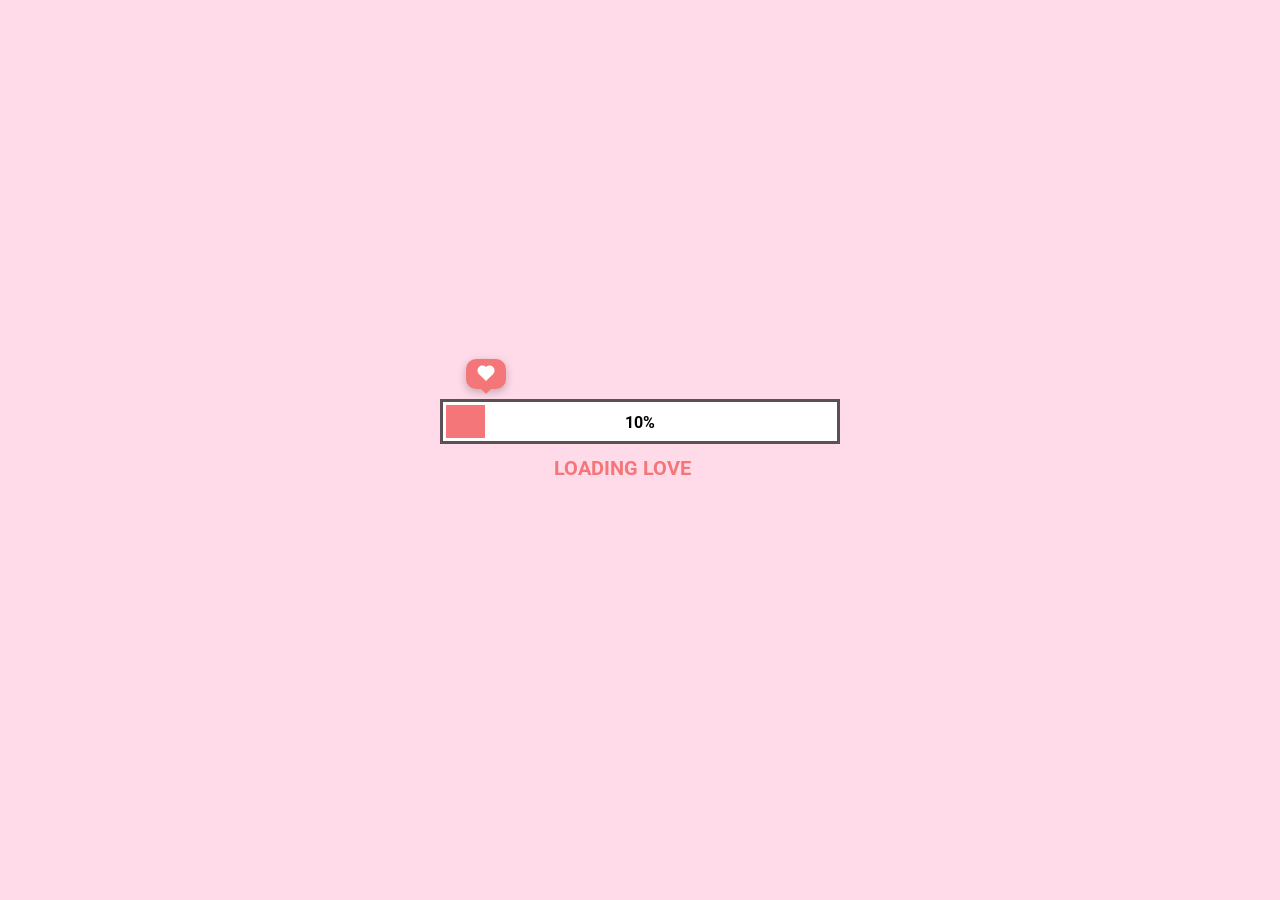
<file: index2.html>
<!DOCTYPE html>
<html lang="en">
<head>
    <meta charset="UTF-8">
    <meta name="viewport" content="width=device-width, initial-scale=1.0">
    <link rel="stylesheet" href="style1.css">
    <script src="app.js" defer></script>
    <title>Love</title>
</head>
<body>
    <div class="loading">
        <div class="boxHeartImg">
            <div class="heartItem item1">
                <img src="./image1/heart.png" alt="">
            </div>
            <div class="heartItem item2">
                <img src="./image1/heart.png" alt="">
            </div>              
            <div class="heartItem item3">
                <img src="./image1/heart.png" alt="">
            </div>
        </div>
        <div class="heartBox">
            <div class="heart"></div>
        </div>
        <div class="progress-bar">
            <div class="progress"></div>
            <div class="percent">100%</div>
        </div>
        <h2 class="textBox">
            <span class="textLoad">loading love</span>
            <span class="cricle1">.</span>
            <span class="cricle2">.</span>
            <span class="cricle3">.</span>
        </h2>
        <div class="buttonCLick">
            <img src="./image1/cursor.png" alt="">
            <div class="button">
                <p class="textBtn"></p>
            </div>
        </div>
    </div>
</body>
</html>
</file>
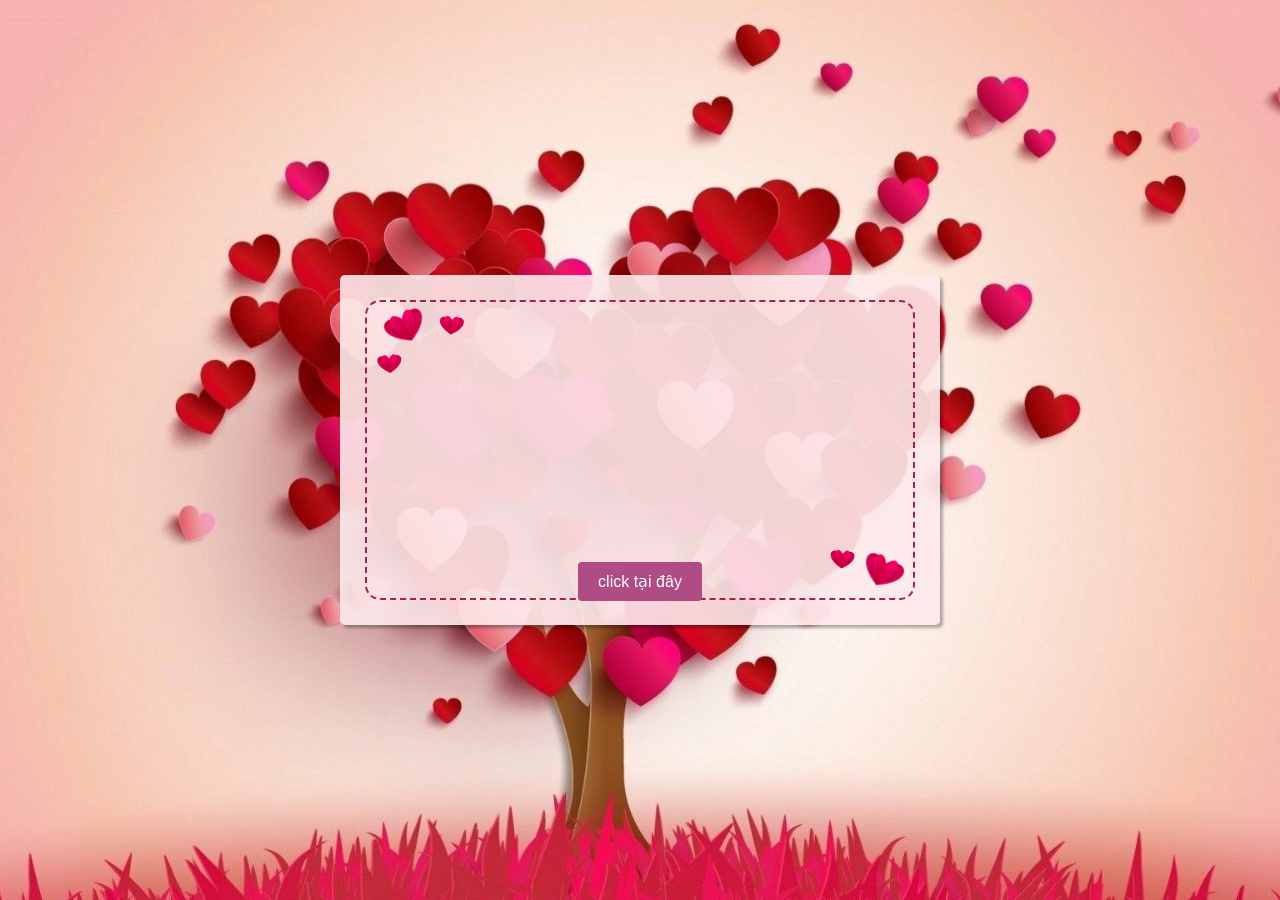
<file: mail.html>
<!DOCTYPE html>
<html lang="en">
<head>
    <meta charset="UTF-8">
    <meta http-equiv="X-UA-Compatible" content="IE=edge">
    <meta name="viewport" content="width=device-width, initial-scale=1.0">
    <link rel="website icon" type="png" href="image/traitym.png">
    <link rel="stylesheet" href="mail.css">
    <title>Gửi em!</title>
    <link rel="stylesheet" href="https://cdnjs.cloudflare.com/ajax/libs/font-awesome/6.3.0/css/all.min.css" integrity="sha512-SzlrxWUlpfuzQ+pcUCosxcglQRNAq/DZjVsC0lE40xsADsfeQoEypE+enwcOiGjk/bSuGGKHEyjSoQ1zVisanQ==" crossorigin="anonymous" referrerpolicy="no-referrer" />
</head>
<body>
    
    <div class="warpper preloading">
        <div class="box">
            <div class="mail">
                <div class="heart">
                    <img src="image/tym.png" alt="">
                    <img src="image/tym.png" alt="">
                    <img src="image/tym.png" alt="">
                    <img src="image/tym.png" alt="">
                    <img src="image/tym.png" alt="">
                </div>
                <div class="content">
                    <div class="title">
                        <h2>Gửi em!</h2>
                    </div>
                    <p>
                        Hello bạn nhỏ của anh!!! 
                         Anh chỉ muốn nói là anh rất yêu em, anh yêu em nhiều
                         vcl, yêu em 7000, yêu em ở đa vũ trụ! Moahhh 
                         Bin luv Bur so muchhh!
                    </p>
                    <button class="custom-button" class="animate-button"
                     style="display:block; margin:0 auto;">click tại đây</button>
                </div>
            </div>
        </div>
        <div class="loader-wrapper">
            <div class="loader">
                <div class="inner one" style="--i:1;"></div>
                <div class="inner two" style="--i:1;"></div>
                <div class="inner three" style="--i:1;"></div>
                <div class="box-heart">
                    <div class="heartLoader"></div>
                </div>
            </div>
        </div>
    </div>
    <audio src="sound/Chi-Muon-Ben-Em-That-Gan.mp3" autoplay></audio>
</body>
<script type="text/javascript" src="https://code.jquery.com/jquery-3.6.3.min.js"></script>
    <script>
        $(window).on('load', function(event){
        $('body').removeClass('preloading');
        $('.loader-wrapper').delay(1000).fadeOut('fast');
    });
    </script>
    <script src="script.js"></script>
</html>
</file>
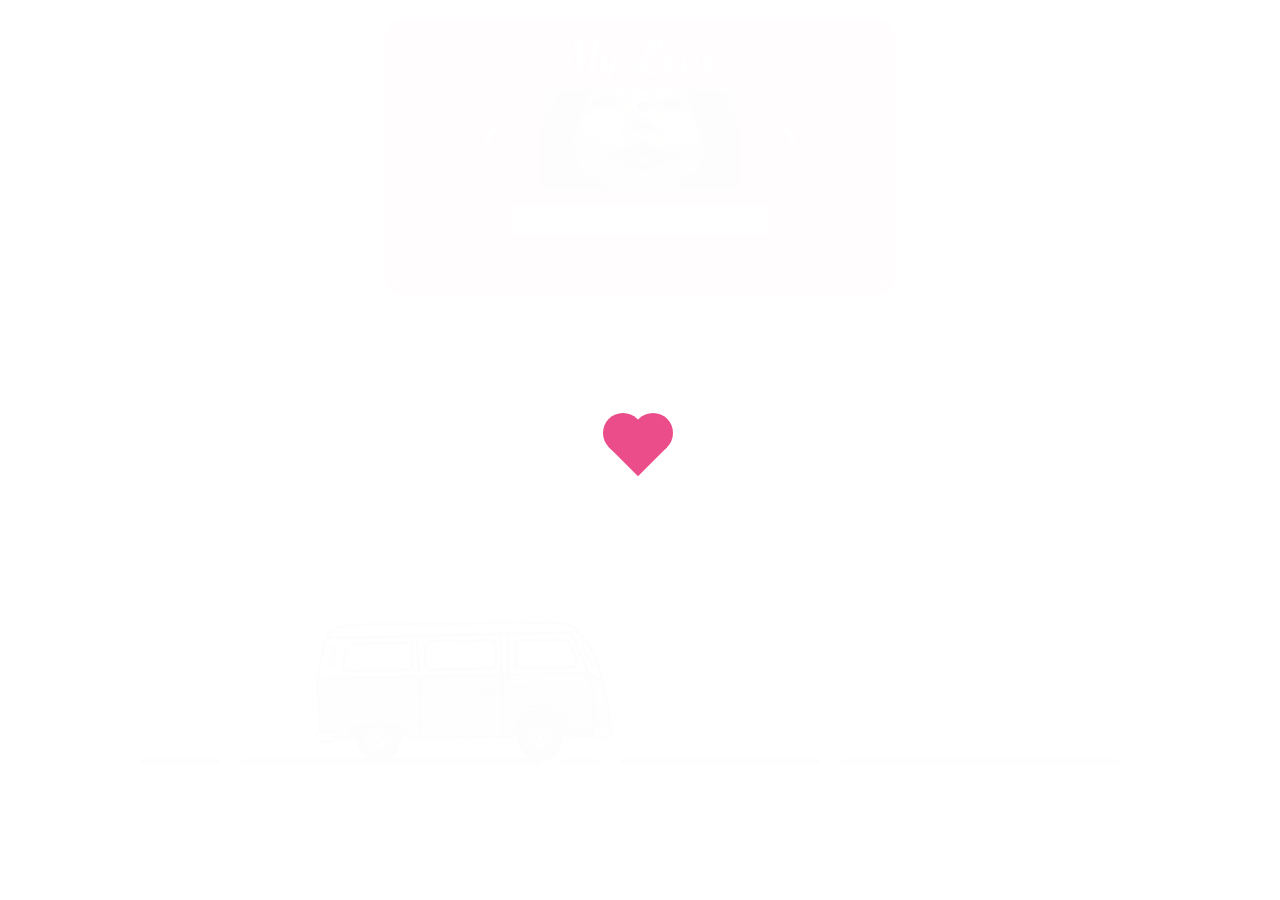
<file: love/love.html>
<!DOCTYPE html>
<html lang="en">
<head>
    <meta charset="UTF-8">
    <meta name="viewport" content="width=device-width, initial-scale=1.0">
    <link rel="stylesheet" href="love.css">
    <title>Love</title>
    <link rel="stylesheet" href="https://cdnjs.cloudflare.com/ajax/libs/font-awesome/6.4.2/css/all.min.css" integrity="sha512-z3gLpd7yknf1YoNbCzqRKc4qyor8gaKU1qmn+CShxbuBusANI9QpRohGBreCFkKxLhei6S9CQXFEbbKuqLg0DA==" crossorigin="anonymous" referrerpolicy="no-referrer" />
</head>
<body>
    <div class="wrapper">
        <!-- <img src="../thư love.png" alt=""> -->
        <div class="formInput">
            <div class="boxHands">
                <div class="handsCat">
                    <img src="../image1/handsCat.png" alt="">
                </div>
                <h1>My Love</h1>
            </div>
            <div class="boxSlider">
                    <div class="listSlider">
                        <div class="slider">
                            <img src="../image1/b41f5b69-beb0-48ab-82cd-aab2611d0624.jpg" alt="">  <!-- thay ảnh muốn thay -->
                        </div>
                        
                        <div class="slider">
                            <img src="../image1/96067092-2b18-45c1-93c0-554f726601cf.jpg" alt="">  <!-- thay ảnh muốn thay -->
                        </div>

                        <div class="slider">
                            <img src="../image1/07a8c2519add37836ecc.jpg" alt="">  <!-- thay ảnh muốn thay -->
                        </div>
                        <div class="slider">
                            <img src="../image1/1aef4737acc3029d5bd238.jpg" alt="">  <!-- thay ảnh muốn thay -->
                        </div>
                        <div class="slider">
                            <img src="../image1/50b42bb4c0406e1e375125.jpg" alt="">  <!-- thay ảnh muốn thay -->
                        </div>
                        
                        <div class="slider">
                            <img src="../image1/fa3a973a7cced2908bdf24.jpg" alt="">  <!-- thay ảnh muốn thay -->
                        </div>

                        <div class="slider">
                            <img src="../image1/cfc558feb30a1d54441b28.jpg" alt="">  <!-- thay ảnh muốn thay -->
                        </div>
                        <div class="slider">
                            <img src="../image1/f7da5842-2fa4-488c-b316-a5597503904d.jpg" alt="">  <!-- thay ảnh muốn thay -->
                        </div>
                    </div>
                <div class="left">
                    <i class="fa-solid fa-chevron-left"></i>
                </div>
                <div class="right">
                    <i class="fa-solid fa-chevron-right"></i>
                </div>
            </div>
            <div class="boxHandsInput">
                <div class="handsCatImgInput">
                    <img src="../image1/handsCat.png" alt="">
                </div>
                <input type="text" id="inputField" placeholder="Nhập tên..." readonly>
            </div>
            <div class="buttonLove">
                <div class="cricleBtn"></div>
                <div class="button"></div>
            </div>
        </div>
        <div class="boxLine">
            <div class="boxCar">
                <img src="../image1/car.gif" alt="">
            </div>
            <div class="boxHeart">
                <div class="heart1"></div>
                <div class="heart2"></div>
                <div class="heart3"></div>
                <div class="heart4"></div>
                <div class="heart5"></div>
                <div class="heart6"></div>
            </div>
            <div class="ground-line">
                <div>
                    <span class="line1"></span>
                    <span class="line2"></span>
                    <span class="line3"></span>
                    <span class="line4"></span>
                    <span class="line5"></span>
                    <span class="line1"></span>
                    <span class="line2"></span>
                    <span class="line3"></span>
                    <span class="line4"></span>
                    <span class="line5"></span>
                </div>
              </div>
        </div>
    </div>
    <div class="loadingLove">
        <div class="rhombus">
            <div class="circle1"></div>
            <div class="circle2"></div>
        </div>
    </div>

    <div class="wrapperLetterForm">
        <div class="boxLetter">
            <i class="fa-solid fa-xmark"></i>
            <div class="formLetter">
                <div class="heartLetter">
                    <div class="heartLetterItem"></div>
                </div>
                <div class="heartLetter">
                    <div class="heartLetterItem"></div>
                </div>
                
                <div class="wrapperLetter">
                    <div class="giftbox">
                        <div class="img">
                            <img src="../image1/giftbox.png" alt="">
                        </div>
                    </div>
                    <div class="textLetter">
                        <h2></h2>
                        <p class="contentLetter"></p>
                        <div class="heartAnimation">
                            <img src="../image1/heartAnimation.gif" alt="">
                        </div>
                    </div>
                    <div class="mewmew1">
                        <img src="../image1/mewmew.gif" alt="">
                    </div>
                    <div class="mewmew2">
                        <img src="../image1/mewmew.gif" alt="">
                    </div>
                </div>
            </div>
            <div class="before"></div>
        </div>
    </div>
    <audio src="../sound/See-Tinh.mp3" autoplay></audio>
</body>
<script type="text/javascript" src="https://code.jquery.com/jquery-3.6.3.min.js"></script>
<script>
    $(window).on('load', function(event){
    $('body').removeClass('preloading');
    $('.loadingLove').delay(1000).fadeOut('fast');

        
    function getHeart(e){
        let ele = document.createElement("div");
        ele.className = "element"
        document.querySelector("body").prepend(ele)
        ele.style.left = e.clientX + 'px';
        ele.style.top = e.clientY -10 +'px';
        setTimeout(()=>{
            let text = document.querySelectorAll(".element")[0],
            directionX = Math.random() < .5 ? -1 : 1,
            directionY = Math.random() < .5 ? -1 : 1

            text.style.left = parseInt(text.style.left) - (directionX * (Math.random() * 100)) + 'px';
            text.style.top = parseInt(text.style.top) - (directionY * (Math.random() * 100)) + 'px';
            text.style.opacity = 0;
            text.style.transform = 'scale(0.4)'
            text.innerHTML = "💗"
            text.style.zIndex = "100"

            setTimeout(()=>{
                ele.remove()
            },1000)
        },10)
    }
    document.onmousemove = function(e){
        getHeart(e)
    }
    document.onclick = function(e){
        let ele = document.createElement("div");
        ele.className = "heartRain"
        document.querySelector("body").prepend(ele);
        ele.style.left = e.clientX -10 + 'px';
        ele.style.top = e.clientY -10 +'px';
        ele.innerHTML = "💗"
        setTimeout(()=>{
            ele.style.top = "calc(85% - 25px)"
        },100)
        setTimeout(()=>{
            ele.style.opacity = 0
        },3000)
        setTimeout(()=>{
            ele.remove()
        },4000)
    }
    document.onmousedown = (e)=>{
        getHeart(e)
    }

    const inputField = document.getElementById('inputField');
    const textToType = "Ngọc Mai đáng iu cute phô mai que❤";
    const typingSpeed = 100; // milliseconds per character

    let charIndex = 0;
    function typeText() {
        if (charIndex < textToType.length) {
            inputField.value += textToType.charAt(charIndex);
            charIndex++;
            setTimeout(typeText, typingSpeed);
        }
        if(inputField.value.length == textToType.length){
            setTimeout(()=>{
                document.querySelector(".buttonLove").style.transform = "translateY(0%)";
                document.querySelector(".cricleBtn").style.transform = "scale(0.1)"
            },1000)
            setTimeout(()=>{
                document.querySelector(".cricleBtn").style.transform = "scale(1)"
                document.querySelector(".cricleBtn").innerHTML = "💗"
            },2000)
            setTimeout(()=>{
                document.querySelector(".buttonLove").style.width = "120px"
                document.querySelector(".button").style.transform = "translateX(25px)"
            },2500)
            setTimeout(()=>{
                document.querySelector(".button").style.width = "calc(100% - 25px)"
                document.querySelector(".button").style.height = "10px"
            },3000)
            setTimeout(()=>{
                document.querySelector(".button").style.height = "30px"
            },3500)
            setTimeout(()=>{
                document.querySelector(".button").innerHTML = "Nhận thư"
            },4000)
        }
    }

    setTimeout(()=>{
        typeText();
    }, 11500)
    });

    // .textLetter text h2
    let indexText = 0;
    let textLetter = document.querySelector('.textLetter h2');
    const textLetterH2 = "Gửi chị bé!";
    let timoutTextLetter;

    function textCharLetter(){
        if (indexText < textLetterH2.length) {
            textLetter.textContent += textLetterH2[indexText];
            indexText++;
            setTimeout(indexText, 100);
        }
        else{
            clearInterval(timoutTextLetter);
            setTimeout(()=>{
                funcTimeoutLetterContent()
            },500)
        }
    }
    function funcTimeoutLetter(){
        indexText = 0; // Reset indexText
        textLetter.textContent = ''; // Xóa nội dung hiện tại của textLetter
        clearInterval(timoutTextLetter);
        timoutTextLetter =  setInterval(()=>{
                textCharLetter();
            }, 200)
    }

    // chữ của thư bạn muốn gửi
    let indexTextContent = 0;
    let textLetterContent = document.querySelector('.contentLetter');
    const textLetterP = "Ngủ sớm nhá, uống nước nhiều vô cho anh, lì là anh tính nợ sau này hốt em về anh phạt đó, còn phạt gì thì tự biết🌚";
    let timoutTextLetterContent;
    function textCharLetterContent(){
        if (indexTextContent < textLetterP.length) {
            textLetterContent.textContent += textLetterP[indexTextContent];
            indexTextContent++;
            setTimeout(indexTextContent, 100);
        }
        else{
            clearInterval(timoutTextLetterContent)

        }
    }
    function funcTimeoutLetterContent(){
        indexTextContent = 0; // Reset indexTextContent
        textLetterContent.textContent = ''; // Xóa nội dung hiện tại của textLetter
        clearInterval(timoutTextLetterContent);
        timoutTextLetterContent =  setInterval(()=>{
            textCharLetterContent();
            }, 100)
    }
    //end 
    document.querySelector(".boxSlider .right").addEventListener("click", function(){
        var slider = document.querySelectorAll(".slider")
        document.querySelector(".listSlider").appendChild(slider[0])
    })
    document.querySelector(".boxSlider .left").addEventListener("click", function(){
        var slider = document.querySelectorAll(".slider")
        document.querySelector(".listSlider").prepend(slider[slider.length -1])
    })

    document.querySelector(".buttonLove").addEventListener("click", function(){
        let timeout = setInterval(()=>{
            var letters = document.createElement("div");
            letters.className = "letters"
            letters.innerHTML = '<img src="../image1/letters.png" alt="">';
            document.querySelector("body").prepend(letters)
            let left = Math.floor(Math.random() * 100);
            let rotate = Math.floor(Math.random() * 360);
            letters.style.left = left + "%";
            letters.style.top = "-10%";
            letters.style.transform = `rotate(${rotate}deg)`;
            setTimeout(()=>{
                letters.style.top = "100%";
            },1000)
            setTimeout(()=>{
                letters.remove()
            },11000)
            document.querySelectorAll(".letters").forEach((item)=>{
                item.addEventListener("click", function(){
                    clearInterval(timeout)
                    $(".wrapperLetterForm").fadeIn()
                    funcTimeoutLetter();
                    
                })
            })
        },500)
    })

    document.querySelector(".fa-xmark").addEventListener("click", function(){
        indexTextContent = 0; // Reset indexTextContent
        textLetterContent.textContent = ''; // Xóa nội dung hiện tại của textLetter
        clearInterval(timoutTextLetterContent)
        $(".wrapperLetterForm").fadeOut()
    })
</script>
</html>
</file>
<file: style1.css>
@import url('https://fonts.googleapis.com/css2?family=Roboto:wght@500&display=swap');
*{
    padding: 0;
    margin: 0;
    box-sizing: border-box;
}
body{
    background: rgb(255, 218, 232);
    display: flex;
    justify-content: center;
    align-items: center;
    min-height: 100vh;
}
.loading{
    position: relative;
    display: flex;
    justify-content: center;
    align-items: center;
    flex-direction: column;
}
.loading .boxHeartImg{
    position: absolute;
    width: 100%;
    top: -40px;
    display: flex;
    justify-content: space-between;
}
.heartItem.item1{
    position: relative;
    left: -4%;
    transform: scale(0);
}
.heartItem.item2{
    position: relative;
    left: 4%;
    transform: scale(0);
}
.heartItem.item3{
    position: relative;
    right: -6%;
    transform: scale(0);
}
/* animation: love1 5s infinite ease-in 1s; */
/* @keyframes love1{
    0%{
        opacity: 0;
        transform: scale(0.2) rotate(0deg) translate3d(100px, 0, 0);
    }
    50%{
        opacity: 1;
    }
    100%{
        opacity: 0;
        transform: scale(0.8) rotate(-40deg) translate3d(-50px, -400px, 0);
    }
} */
@keyframes heartScale{
    0%{
        transform: scale(0);
    }
    30%{
        transform: scale(1.2);
    }
    50%,100%{
        transform: scale(1);
    }
}
.heartItem.item1 img{
    width: 40px;
}
.heartItem.item2 img{
    width: 50px;
    transform: translateY(-10px);
}
.heartItem.item3 img{
    width: 60px;
    transform: translateY(-20px);
}
.heartItem::before{
    position: absolute;
    content: '';
    width: 3px;
    height: 40px;
    background-color: rgb(91,81,84);
    left: 51%;
    top: 10px;
    transform: translateX(-50%);
    z-index: -1;
}
.progress-bar{
    position: relative;
    width: 400px;
    height: 45px;
    background: #fff;
    padding: 3px;
    border: 3px solid rgb(91,81,84);
    display: flex;
}
.progress{
    width: 0px;
    height: 100%;
    background-color: rgb(244,118,121);
    left: 0;
    transition: 0.1s;
}
.percent{
    position: absolute;
    top: 50%;
    left: 50%;
    transform: translate(-50%, -50%);
    font-weight: bold;
    font-family: 'Roboto', sans-serif;
}
.loading .textBox{
    transition: 0.5s;
    margin-top: 10px;
}
.loading .textLoad{
    font-family: 'Roboto', sans-serif;
    color: rgb(244,118,121);
    font-family: 500;
    font-size: 20px;
    text-transform: uppercase;
}
.loading h2 .cricle1, .cricle2, .cricle3{
    color: rgb(244,118,121);
    opacity: 0;
}
.cricle1{
    animation: 1s .25s cricle linear infinite;
}
.cricle2{
    animation: 1s .5s cricle linear infinite;
}
.cricle3{
    animation: 1s .75s cricle linear infinite;
}
@keyframes cricle{
    0%{
        opacity: 0;
    }
    50%{
        opacity: 1;
    }
    100%{
        opacity: 0;
    }
}
.button{
    position: relative;
    width: 10px;
    height: 10px;
    background: #fff;
    border-radius: 50%;
    transition: 0.5s;
    transform: scale(0);
    display: flex;
    justify-content: center;
    align-items: center;
    font-family: 'Roboto', sans-serif;
    cursor: pointer;
    font-weight: bold;
    letter-spacing: 1px;
}
.buttonCLick{
    position: relative;
    display: flex;
    height: 40px;
    align-items: center;
    margin-top: -20px;
    filter: drop-shadow(rgba(0, 0, 0, 0.25) 1.95px 1.95px 2.6px);
}
.buttonCLick img{
    opacity: 0;
    width: 25px;
    position: absolute;
    margin-left: -20px;
    transform: translateX(-20px) rotate(90deg);
    animation: 1s cursor infinite linear;
}
@keyframes cursor{
    0%{
        transform: translateX(-20px) rotate(90deg);
    }
    50%{
        transform: translateX(-10px) rotate(90deg);
    }
}
.heartBox{
    position: absolute;
    top: -40px;
    left: -3.2%;
    width: 40px;
    height: 30px;
    border-radius: 10px;
    background-color: rgb(244,118,121);
    display: flex;
    justify-content: center;
    align-items: center;
    box-shadow: rgba(0, 0, 0, 0.24) 0px 3px 8px;
    transition: 0.1s;
}
.heartBox::before{
    content: "";
    position: absolute;
    top: 100%;
    left: 50%;
    margin-left: -5px;
    border-width: 5px;
    border-style: solid;
    border-color: rgb(244,118,121) transparent transparent transparent;
}
.heartBox .heart{
    position: relative;
    width: 10px;
    height: 10px;
    background-color: #fff;
    transform: rotate(45deg);
}
.heartBox .heart::before{
    position: absolute;
    content: '';
    width: 100%;
    height: 100%;
    background-color: #fff;
    right: 50%;
    border-radius: 50%;
}
.heartBox .heart::after{
    position: absolute;
    content: '';
    width: 100%;
    height: 100%;
    background-color: #fff;
    bottom: 50%;
    border-radius: 50%;
}

/* reponsive */
@media(max-width: 767px) {
    .progress-bar{
        width: 340px;
    }
}
</file>
<file: mail.css>
@import url('https://fonts.googleapis.com/css2?family=Dancing+Script:wght@700&display=swap');
*{
    padding: 0;
    margin: 0;
    box-sizing: border-box;
}
body{
    position: absolute;
    width: 100%;
    height: 100%;
}
.warpper{
    width: 100%;
    height: 100%;
    background: url(image/bgrMail.jpg);
    background-repeat: no-repeat;
    background-size: cover;
    background-position: center;
    display: flex;
    justify-content: center;
    align-items: center;
}
.box{
    position: relative;
    width: 600px;
    height: 350px;
    background: rgba(253,233,234,0.9);
    border-radius: 5px;
    box-shadow: 3px 3px 3px rgba(0,0,0,0.3);
    display: flex;
    justify-content: center;
    align-items: center;
}
.mail{
    width: 550px;
    height: 300px;
    border: 2px dashed rgb(167,32,71);
    border-radius: 15px;
}
.heart{
    position: absolute;
    width: 100%;
    height: 100%;
}
.heart img:nth-child(1){
    position: absolute;
    width: 50px;
    transform: rotate(-25deg) translate(10px, 10px);
}
.heart img:nth-child(2){
    position: absolute;
    width: 30px;
    transform: rotate(-5deg) translate(3px, 50px);
}
.heart img:nth-child(3){
    position: absolute;
    width: 30px;
    transform: rotate(5deg) translate(70px, 5px);
}
.heart img:nth-child(4){
    position: absolute;
    width: 50px;
    right: 60px;
    bottom: 60px;
    transform: rotate(25deg);
}
.heart img:nth-child(5){
    position: absolute;
    width: 30px;
    right: 110px;
    bottom: 80px;
    transform: rotate(5deg);
}
.content{
    position: relative;
    width: 100%;
    height: 100%;
}
.content .title{
    display: flex;
    justify-content: center;
    align-items: center;
    width: 100%;
    height: 50px;
    overflow: hidden;
}
.content .title h2{
    font-family: 'Dancing Script', cursive;
    font-size: 35px;
    color: rgb(181,12,17);
    opacity: 0;
    transform: translateY(-40px);
    transition: 2s;
}
.warpper:hover .title h2{
    opacity: 1;
    transform: translateY(0px);
}
.content p{
    padding: 0px 45px;
    font-size: 35px;
    font-family: 'Dancing Script', cursive;
    opacity: 0;
    transition: all 1s;
}
.warpper:hover .content p{
    animation: text1 2s forwards ease-in-out 1s;
}
@keyframes text1{
    0%{
        opacity: 0;
    }
    100%{
        opacity: 1;
    }
}
.loader-wrapper{
    position: fixed;
    width: 100%;
    height: 100%;
    background: #fff;
    top: 0;
    left: 0;
    z-index: 100000000000;
}
.loader {
    position: absolute;
    top: 50%;
    left: 50%;
    width: 200px;
    height: 200px;
    border-radius: 50%;
    perspective: 800px;
    display: flex;
    justify-content: center;
    align-items: center;
    transform: translate(-50%, -50%);
}
.box-heart {
  width: 100%;
  height: 100%;
  display: flex;
  justify-content: center;
  align-items: center;
  animation: loaderElectron 0.5s alternate infinite;
  z-index: -1;
}
.heartLoader{
  position: absolute;
  background: url('image/traitym.png');
  background-size: cover;
  width: 120px;
  height: 120px;
  filter: drop-shadow(0 0 10px red) drop-shadow(0 0 40px red) drop-shadow(0 0 60px red);
}

@keyframes loaderElectron{
  0%{
    transform: scale(0.9);
  }
  100%{
    transform: scale(1.1);
  }
}
.inner {
    position: absolute;
    box-sizing: border-box;
    width: 100%;
    height: 100%;
    border-radius: 50%;  
  }
  
  .inner.one {
    left: 0%;
    top: 0%;
    animation: rotate-one calc(var(--i) * 1s) linear infinite;
    border-bottom: 4px solid red;
    border-right: 4px solid red;
    filter: drop-shadow(0 0 5px red) drop-shadow(0 0 5px red);
  }
  .inner.one::before {
    position: absolute;
    content: '';
    background: url('image/traitym.png');
    background-size: cover;
    width: 30px;
    height: 30px;
    z-index: 10000000s;
    top: 40%;
    transform: translate(-50%, 30%);
  }
  .inner.two {
    right: 0%;
    top: 0%;
    animation: rotate-two calc(var(--i) * 1s) linear infinite;
    border-right: 4px solid red;
    border-top: 4px solid red;
    filter: drop-shadow(0 0 5px red) drop-shadow(0 0 5px red);
  }
  .inner.two::before {
    position: absolute;
    content: '';
    background: url('image/traitym.png');
    background-size: cover;
    width: 30px;
    height: 30px;
    right: 50%;
    bottom: 0;
    transform: translate(30%, 50%);
  }
  .inner.three {
    right: 0%;
    bottom: 0%;
    animation: rotate-three calc(var(--i) * 1s) linear infinite;
    border-top: 4px solid red;
    border-left: 4px solid red;
    filter: drop-shadow(0 0 5px red) drop-shadow(0 0 10px red);
  }
  .inner.three::before {
    position: absolute;
    background: url('image/traitym.png');
    background-size: cover;
    width: 30px;
    height: 30px;
    content: '';
    right: 2px;
    top: 50%;
    transform: translate(50%, -120%);
  }
  @keyframes rotate-one {
    0% {
      transform: rotateX(35deg) rotateY(-45deg) rotateZ(0deg);
    }
    100% {
      transform: rotateX(35deg) rotateY(-45deg) rotateZ(360deg);
    }
  }
  @keyframes rotate-two {
    0% {
      transform: rotateX(50deg) rotateY(10deg) rotateZ(0deg);
    }
    100% {
      transform: rotateX(50deg) rotateY(10deg) rotateZ(360deg);
    }
  }
  @keyframes rotate-three{
    0% {
      transform: rotateX(35deg) rotateY(55deg) rotateZ(0deg);
    }
    100% {
      transform: rotateX(35deg) rotateY(55deg) rotateZ(360deg);
    }
  }
  
  .animate-button {
    display: inline-block;
    padding: 10px 20px;
    background-color: #4CAF50;
    color: white;
    font-size: 16px;
    border: none;
    border-radius: 4px;
    animation-name: zoomIn;
    animation-duration: 0.3s;
    animation-fill-mode: forwards;
  }
  
  @keyframes zoomIn {
    from {
      transform: scale(1);
    }
    to {
      transform: scale(1.2);
    }
  }
  
  .custom-button {
    display: inline-block;
    padding: 10px 20px;
    background-color: #af4c84;
    color: white;
    font-size: 16px;
    border: none;
    border-radius: 4px;
    transition: background-color 0.3s ease;
  }
  
  .custom-button:hover {
    background-color: #ff00b3;
  }
</file>
<file: love/love.css>
@import url('https://fonts.googleapis.com/css2?family=Dancing+Script:wght@700&display=swap');
@import url('https://fonts.googleapis.com/css2?family=Dancing+Script:wght@600&display=swap');
@import url('https://fonts.googleapis.com/css2?family=Roboto:wght@500&display=swap');
*{
    padding: 0;
    margin: 0;
    box-sizing: border-box;
}
body{
    overflow: hidden;
}
.wrapper{
    position: relative;
    width: 100%;
    height: 100vh;
    overflow: hidden;
}
.formInput{
    position: absolute;
    top: -100%;
    width: 40%;
    left: 50%;
    transform: translateX(-50%);
    background-color: #EA4C89;
    display: flex;
    flex-direction: column;
    justify-content: center;
    align-items: center;
    z-index: 70;
    border-radius: 20px;
    transition: 1s;
    overflow: hidden;
    padding-bottom: 10px;
    box-shadow: rgba(0, 0, 0, 0.24) 0px 3px 8px;
    animation: formInput 1s 3s forwards;
}
@keyframes formInput {
    0%{
        top: -100%;
    }
    100%{
        top: 20px;
    }
}
.formInput::before{
    position: absolute;
    content: '';
    width: 8px;
    height: 40px;
    background: #EA4C89;
    top: -30px;
    left: 20%;
    z-index: -10;
}
.formInput::after{
    position: absolute;
    content: '';
    width: 8px;
    height: 40px;
    background: #EA4C89;
    top: -30px;
    right: 20%;
    z-index: -1;
}
.boxHands{
    position: absolute;
    display: flex;
    justify-content: center;
    top: -40%;
    animation: handsCat 1s 4s forwards ease-in;
}
@keyframes handsCat{
    0%{
        top: -40%;
    }
    100%{
        top: 0px;
    }
}
.formInput .handsCat{
    position: absolute;
    transform: rotate(180deg);
    width: 80px;
    top: -60px;
    animation: hands 1s 5s forwards ease-in-out;
}
@keyframes hands{
    0%{
        top: -60px;
    }
    50%,100%{
        top: -150px;
    }
}
.handsCat img{
    width: 100%;
}
.boxHands h1{
    transform: rotate(20deg);
    transform-origin: top left;
    padding-top: 5px;
    color: #fff;
    font-size: 50px;
    font-family: 'Dancing Script', cursive;
    animation: textHand 1.5s 6s forwards ease-in;
}
@keyframes textHand{
    0%{
        transform: rotate(20deg);
        transform-origin: top left;
    }
    20%,100%{
        transform: rotate(0deg);
        transform-origin: top left;
    }
}
.boxSlider{
    position: relative;
    margin-top: 70px;
    width: 100%;
    display: flex;
    justify-content: center;
    opacity: 0;
    transition: 1s;
    animation: boxSlider 1s 8s forwards ease-out;
}
@keyframes boxSlider {
    0%{
        opacity: 0;
    }
    100%{
        opacity: 1;
    }
}
.boxSlider .left, .boxSlider .right{
    position: absolute;
    top: 50%;
    color: #fff;
    transform: translateY(-50%);
    font-size: 30px;
    cursor: pointer;
    z-index: 50;
}
.left{
    left: 100px;
}
.right{
    right: 100px;
}

.listSlider{
    position: relative;
    width: 200px;
    height: 100px;
    display: flex;
    overflow: hidden;
    border-radius: 10px;
}

.listSlider .slider{
    width: 100%;
    position: relative;
    transition: 0.5s;
}
.listSlider img{
    width: 200px;
    height: 100%;
    object-fit: cover;
}
.boxHandsInput{
    display: flex;
    position: relative;
    top: 15px;
    right: -200%;
    width: 50%;
    animation: boxInputHands 1s 9s forwards ease-in;
}
@keyframes boxInputHands{
    0%{
    right: -200%;
    }
    60%,100%{
        right: 0%;
    }
}
.boxHandsInput input{
    width: 100%;
    height: 30px;
    border: none;
    outline: none;
    border-radius: 5px;
    padding: 0px 10px;
    font-family: 'Dancing Script', cursive;
    font-size: 20px;
    z-index: 11;
    opacity: 0;
    animation: boxSlider 1s 9s forwards ease-out;
}

.boxHandsInput .handsCatImgInput{
    position: absolute;
    width: 80px;
    transform: rotate(270deg);
    top: -140%;
    right: -30px;
    z-index: 100;
    animation: imgHandInput 1s 10s forwards ease-in-out;
}
@keyframes imgHandInput {
    0%{
    right: -30px;
    }
    70%,100%{
        right: -100%;
    }
}
.boxHandsInput .handsCatImgInput img{
    width: 100%;
}
.buttonLove{
    display: flex;
    position: relative;
    margin-top: 25px;
    align-items: center;
    transform: translateY(-100%);
    z-index: 10;
    width: 35px;
    transition: 0.5s;
}
.buttonLove .cricleBtn{
    width: 40px;
    height: 40px;
    background: #ffb7e4;
    border-radius: 50%;
    display: flex;
    justify-content: center;
    align-items: center;
    z-index: 10;
    transform: scale(0);
    transition: 0.5s;
    box-shadow: rgba(0, 0, 0, 0.15) 1.95px 1.95px 2.6px,
                inset rgb(255, 255, 255,0.8) 1.95px 1.95px 2.6px,
                inset rgba(0, 0, 0, 0.2) -1.95px -1.95px 2.6px;
}
.buttonLove .button{
    position: absolute;
    outline: none;
    width: 0px;
    height: 0px;
    cursor: pointer;
    border-radius: 5px;
    transition: 0.5s;
    z-index: 9;
    background: #FD89C3;
    display: flex;
    justify-content: center;
    align-items: center;
    font-size: 12px;
    font-family: 'Roboto', sans-serif;
    user-select: none;
    color: #fff;
    box-shadow: rgba(0, 0, 0, 0.15) 1.95px 1.95px 2.6px,
                inset rgb(255, 255, 255,0.8) 1.95px 1.95px 2.6px,
                inset rgba(0, 0, 0, 0.2) -1.55px -1.55px 2.6px;
}
.buttonLove .button:hover{
    background: #ff9fda;
}
.boxCar{
    position: absolute;
    bottom: 15%;
    transform: translateX(-400px);
    z-index: 2;
    animation: car 4s 1s forwards, car1 2s 5s forwards;
}
.boxCar img{
    width: 350px;
}
@keyframes car{
    0%{
        transform: translateX(-400px);
    }
    50%,100%{
        transform: translateX(150px);
    }
}
.boxHeart{
    position: relative;
    width: 100%;
    height: 100vh;
    animation:  heartX 4s 1s forwards;
}
/* @keyframes car1 {
    0%{
        transform: translateX(150px);
    }
    100%{
        transform: translateX(1000px);
    }
} */
.heart1,.heart2,.heart3, .heart4, .heart5, .heart6{
    position: absolute;
    width: 15px;
    height: 15px;
    background-color: rgb(255, 62, 65);
    transform: scale(0.2) rotate(45deg);
    bottom: 20%;
    left: 450px;
    z-index: 1;
}
.heart1{
    animation:love1 4s infinite ease-in 1s;
}
.heart2{
    animation: love2 3s infinite ease-in 2s;
}
.heart3{
    animation: love2 5s infinite ease-in 1.5s;
}
.heart4{
    animation: love1 2s infinite ease-in 2s;
}
.heart5{
    animation: love1 2.3s infinite ease-in 0.5s;
}
.heart5{
    animation: love2 2.5s infinite ease-in 1.5s;
}
.heart1::before, .heart2::before,
.heart3::before,.heart4::before, .heart5::before, .heart6::before{
    position: absolute;
    content: '';
    width: 100%;
    height: 100%;
    background-color: rgb(255, 62, 65);
    left: -50%;
    border-radius: 50%;
}
.heart1::after, .heart2::after,
.heart3::after, .heart4::after, .heart5::after, .heart6::after{
    position: absolute;
    content: '';
    width: 100%;
    height: 100%;
    background-color: rgb(255, 62, 65);
    top: -50%;
    border-radius: 50%;
}
@keyframes love1{
    0%{
        opacity: 0;
        transform: scale(0.3) rotate(0deg) translate3d(40px, 0, 0);
    }
    50%{
        opacity: 1;
    }
    100%{
        opacity: 0;
        transform: scale(0.9) rotate(-15deg) translate3d(-20px, -300px, 0);
    }
}
@keyframes love2{
    0%{
        opacity: 0;
        transform: scale(0.2) rotate(10deg) translate3d(50px, 0, 0);
    }
    50%{
        opacity: 1;
    }
    100%{
        opacity: 0;
        transform: scale(0.7) rotate(5deg) translate3d(-20px, -250px, 0);
    }
}
@keyframes heartX {
    0%{
        left: -500px;
    }
    50%,100%{
        left: 0px;
    }
}
.boxLine{
    position: relative;
    width: 1000px;
    height: 100vh;
    margin: auto;
    overflow: hidden;
    z-index: 50;
}
.ground-line {
    width: 100%;
    position: absolute;
    bottom: 15%;
    left: 0;
    overflow: hidden;
    height: 6px;
}
.ground-line div {
    width: 2000px;
    font-size: 0;
    animation: roadLine 3s infinite linear;
}
.ground-line .line1 {
    width: 80px;
}
.ground-line .line2 {
    width: 300px;
}
.ground-line .line3 {
    width: 40px;
}
.ground-line .line4 {
    width: 200px;
}
.ground-line .line5 {
    width: 280px;
}
.ground-line span {
    height: 6px;
    display: inline-block;
    background-color: #4b1a61;
    -webkit-border-radius: 6px;
    -moz-border-radius: 6px;
    border-radius: 6px;
    vertical-align: bottom;
    margin-right: 20px;
}
@keyframes roadLine{
    0% {
        -webkit-transform: translate(0, 0);
        -moz-transform: translate(0, 0);
        transform: translate(0, 0);
    }
    
    100% {
        -webkit-transform: translate(-1000px, 0);
        -moz-transform: translate(-1000px, 0);
        transform: translate(-1000px, 0);
    }
}
/* .ground-line::before{
    position: absolute;
    content: '';
    width: 100%;
    height: 100%;
    background: repeating-linear-gradient(90deg, transparent 0, transparent 30%, #333 30%, #333 100%);
    background-size: 70px;
} */
.loadingLove{
    position: absolute;
    width: 100%;
    min-height: 100vh;
    display: flex;
    align-items: center;
    justify-content: center;
    top: 0;
    left: 0;
    z-index: 100;
    background-color: #fff;
}
.rhombus {
    border-radius: 10px;
    height: 75px;
    width: 75px;
}

.rhombus:before {
    content: "";
    position: absolute;
    background: #EA4C89;
    height: 40px;
    width: 40px;
    z-index: 0;
    margin-top: 15px;
    margin-left: 15px;
    transform: rotate(45deg);
}

.rhombus .circle1 {
    content: "";
    position: absolute;
    background: #EA4C89;
    height: 40px;
    width: 40px;
    z-index: 1;
    border-radius: 50%;
    animation-duration: 2s;
    animation-name: change1;
    animation-iteration-count: infinite;
    /*animation-direction: alternate;*/
}

.rhombus .circle2 {
    content: "";
    position: absolute;
    background: #EA4C89;
    height: 40px;
    width: 40px;
    z-index: 1;
    margin-left: 30px;
    border-radius: 50%;
    animation-duration: 2s;
    animation-name: change2;
    animation-iteration-count: infinite;
    /*animation-direction: alternate;*/
}
@keyframes change1 {
    0%,
    25% {
        margin-top: 0px;
        margin-left: 0px;
    }
    50%,
    75% {
        margin-top: 30px;
        margin-left: 30px;
    }
}

@keyframes change2 {
    25%,
    50% {
        margin-top: 30px;
        margin-left: 0px;
    }
    75%,
    100% {
        margin-top: 0px;
        margin-left: 30px;
    }
}
.element, .heartRain{
    position: absolute;
    pointer-events: none;
    transition: 1s;
}
.letters{
    position: absolute;
    width: 65px;
    transition: 10s ease-in-out;
    cursor: pointer;
    z-index: 1000;
}
.letters img{
    width: 100%;
}
.wrapperLetterForm{
    position: absolute;
    top: 0;
    left: 0;
    width: 100vw;
    height: 100vh;
    z-index: 1000;
    background: rgba(0, 0, 0, 0.7);
    display: none;
}
.boxLetter{
    width: 100%;
    height: 100%;
    display: flex;
    justify-content: center;
    align-items: center;
}
.boxLetter .formLetter{
    position: relative;
    width: 600px;
    height: 350px;
    background-color: #FFEBEB;
    border-radius: 20px;
    z-index: 100;
    padding: 20px 15px;
    box-shadow: rgba(0, 0, 0, 0.24) 0px 3px 8px;
}
.formLetter .wrapperLetter{
    position: relative;
    width: 100%;
    height: 100%;
    border: 2px dashed #FF6666;
    border-radius: inherit;
    display: flex;
}
.boxLetter .before{
    position: absolute;
    width: 600px;
    height: 350px;
    background: #fff;
    transform: rotate(-15deg);
    border-radius: 20px;
    z-index: 10;
}
.formLetter .heartLetter{
    position: absolute;
    width: 30px;
    height: 30px;
    border-radius: 50%;
    background: #FFEBEB;
    display: flex;
    justify-content: center;
    align-items: center;
    z-index: 10;
}
.heartLetter .heartLetterItem{
    position: relative;
    width: 10px;
    height: 10px;
    transform: rotate(45deg);
    background: #FF6666;
}
.heartLetter:first-child{
    right: 5px;
    top: 10px;
}
.heartLetter:nth-child(2){
    left: 5px;
    bottom: 10px;
}
.heartLetterItem::before, .heartLetterItem::after{
    position: absolute;
    content: '';
    width: 100%;
    height: 100%;
    border-radius: 50%;
    background: inherit;
}
.heartLetterItem::before{
    top: -50%;
}
.heartLetterItem::after{
    left: -50%;
}
.giftbox{
    position: relative;
    width: 40%;
    height: 100%;
}
.giftbox .img{
    position: absolute;
    width: 180px;
    bottom: -10px;
    left: 50px;
    z-index: 100;
}
.giftbox img{
    width: 100%;
}
.textLetter{
    position: relative;
    width: 60%;
    flex-direction: column;
    display: flex;
    align-items: center;
    user-select: none;
}
.textLetter h2{
    margin-top: 20px;
    font-size: 30px;
    font-family: 'Dancing Script', cursive;
}
.textLetter .contentLetter{
    font-size: 25px;
    text-align: center;
    padding: 0px 10px;
    margin-top: 10px;
    font-family: 'Dancing Script', cursive;

}
.fa-xmark{
    position: absolute;
    right: 20px;
    top: 20px;
    color: #fff;
    cursor: pointer;
    font-size: 25px;
}
.show{
    display: block;
}
.heartAnimation{
    position: absolute;
    width: 200px;
    bottom: 0;
}
.heartAnimation img{
    width: 100%;
}
.mewmew1, .mewmew2{
    position: absolute;
    width: 90px;
}
.mewmew1{
    bottom: 0;
    left: 0;
}
.mewmew2{
    bottom: 0;
    right: 0;
}
.mewmew1 img, .mewmew2 img{
    width: 100%;
}


/* reponsive */
@media(max-width: 767px) {
    .boxCar img{
        width: 300px;
    }
    .formInput{
        width: 95%;
    }
    @keyframes car{
        0%{
            transform: translateX(-300px);
        }
        50%,100%{
            transform: translateX(50px);
        }
    }
    .giftbox .img{
        width: 100px;
        bottom: 50px;
        left: 20px;
    }
    .boxSlider{
        width: 130%;
    }
    .listSlider{
        height: 230px;
    }
}

@media (min-width: 768px) and (max-width: 1023px)  {
    .boxCar img{
        width: 300px;
    }
    .formInput{
        width: 95%;
    }
    @keyframes car{
        0%{
            transform: translateX(-300px);
        }
        50%,100%{
            transform: translateX(50px);
        }
    }
    .giftbox .img{
        width: 100px;
        bottom: 50px;
        left: 20px;
    }
    .boxSlider{
        width: 100%;
    }
    .listSlider{
        height: 230px;
    }
}
</file>
